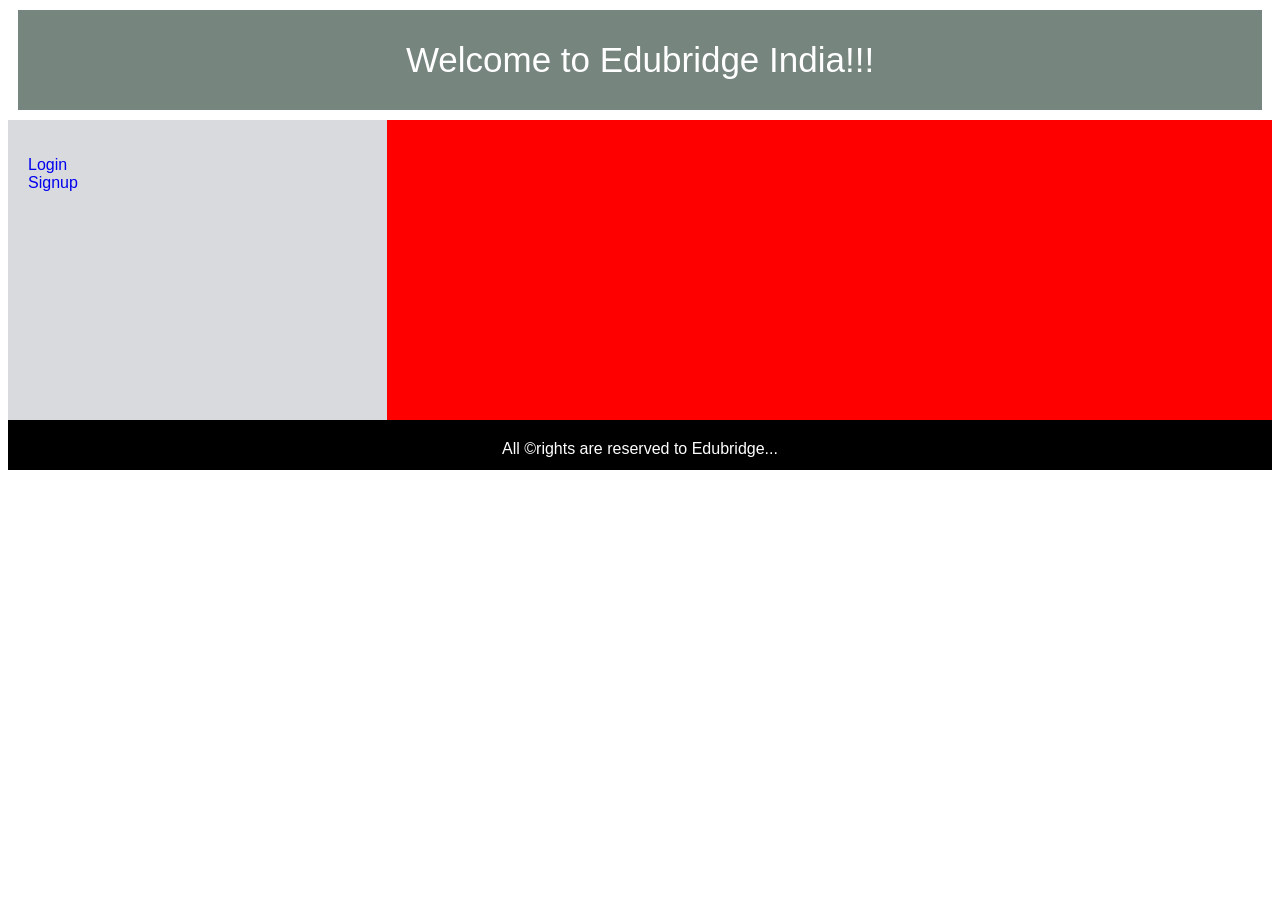
<file: index.html>
<!DOCTYPE html>
<html lang="en">
 <head>
  <meta charset="UTF-8">
  <meta name="Generator" content="EditPlus®️">
  <meta name="Author" content="">
  <meta name="Keywords" content="">
  <meta name="Description" content="">
  <meta name="viewport" content="width=device-width,initial-scale=1">
  <title>Edubridge India</title>
  <link rel="stylesheet" href="css/layout.css"/>
 </head>
 <body>
 <header>
Welcome to Edubridge India!!!
 </header>
 <section>
 <nav>
	<ul>
		<li><a href="html/formlogin1.html" target="frame1">Login</a></li>
        <li><a href="html/signupfull.html" target="frame1" >Signup</a></li>
	</ul>
</nav>
<article>
	<iframe name="frame1" width="100%" height="100%" style="border:0;top:0;left:0;bottom:0;height:100%;width:100%">
</iframe>
</article>
</section>
<footer> All &copyrights are reserved to Edubridge...</footer>
</body>
</html>
</file>
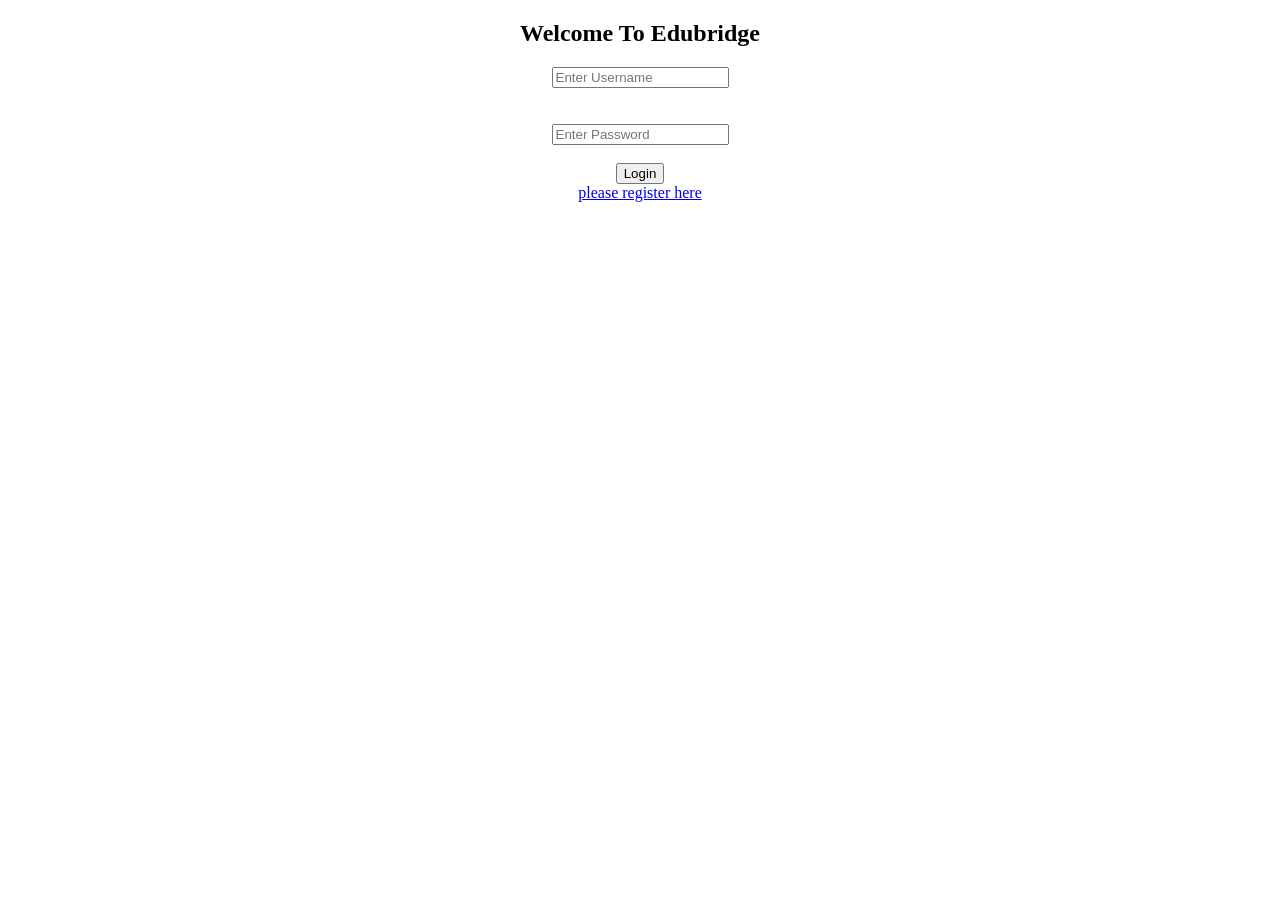
<file: html/formlogin1.html>
<!DOCTYPE html>
<html lang="en">
 <head>
  <meta charset="UTF-8">
  <meta name="Generator" content="EditPlus®">
  <meta name="Author" content="">
  <meta name="Keywords" content="">
  <meta name="Description" content="">
  <title>Login Form</title>
  <script src="../js/validation.js"></script>
 </head>
 <center>
 <body>
 <h2>Welcome To Edubridge</h2>
  <form name="loginform" action = "Success.html" method="post" onsubmit = "return validate()">
	<input type="text" name="username" Placeholder="Enter Username"/><br>
   <br><br>
	<input type="password" name="password" Placeholder="Enter Password"/><br><br>
<input type="Submit" value="Login"/><br>
<a href="task2.html">please register here</a>
 </form>
 </body>
 </center>
</html>
</file>
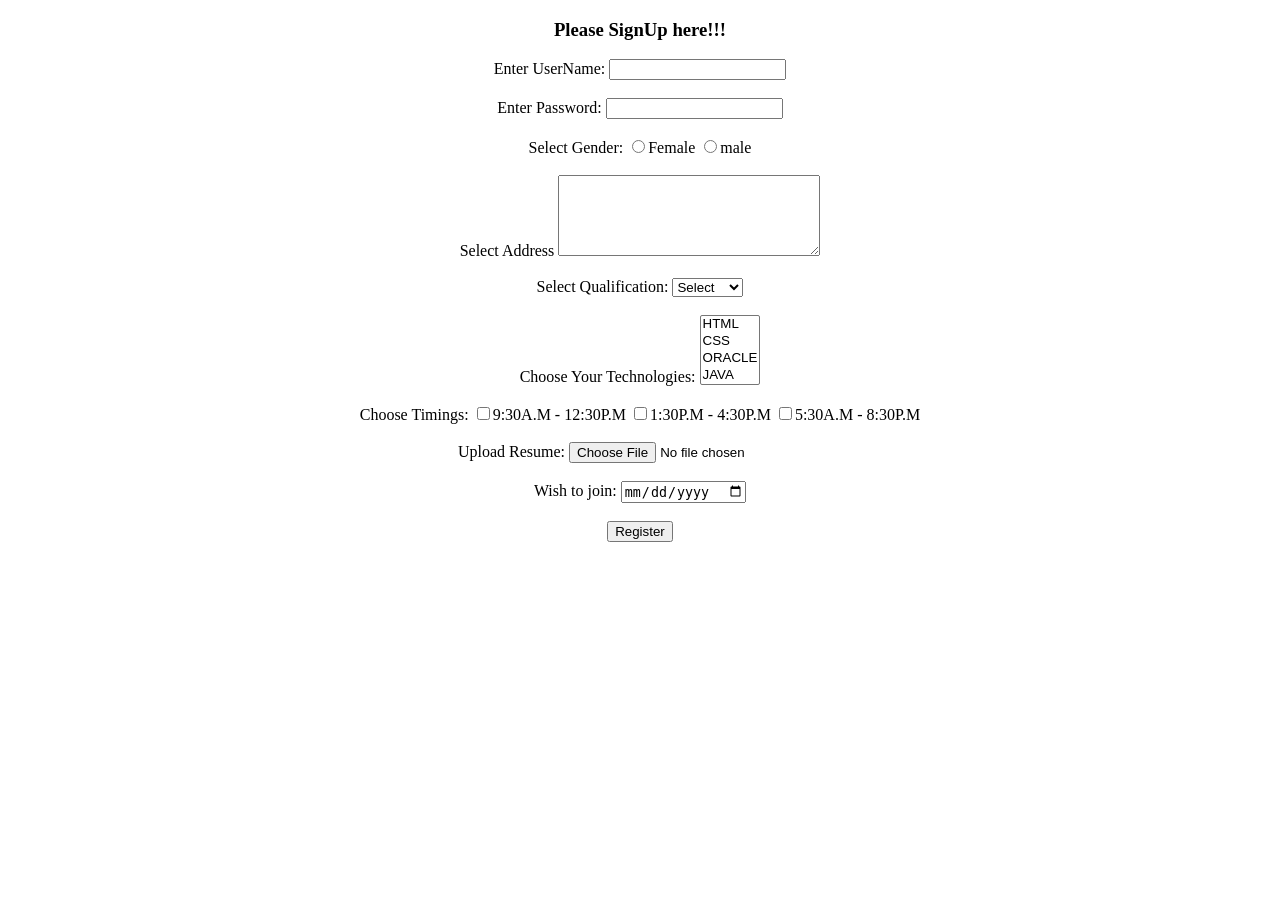
<file: html/signupfull.html>
<!DOCTYPE html>
<html lang="en">
 <head>
  <meta charset="UTF-8">
  <meta name="Generator" content="EditPlus®">
  <meta name="Author" content="">
  <meta name="Keywords" content="">
  <meta name="Description" content="">
  <title>signuptable</title>
  <script src="../js/validation1.js"></script>
 </head>
 <center>
 <body>
  <h3>Please SignUp here!!!</h3>
 <form name="signform" action = "Success.html" method="post" onsubmit = "return validate()">
<label>Enter UserName:</label>
  <input type="text" name="username"/><br><br>
  <label>Enter Password:</label>
  <input type="password" name="password"/><br><br>
   <label>Select Gender:</label>
  <input type="radio" name="gender">Female
  <input type="radio" name="gender">male<br><br>
  <label>Select Address</label>
  <textarea rows=5 cols=30 name="address"></textarea><br><br>
  <label>Select Qualification:</label>
  <select name="qualification">
    <option value="Select">Select</option>
	<option value="B.E">B.E</option>
	<option value="B.TECH">B.TECH</option>
	<option value="MBA">MBA</option>
	<option value="MCA">MCA</option>
  </select><br><br>
  <label>Choose Your Technologies:</label>
   <select name="technologies" multiple>
    <option value="HTML">HTML</option>
	<option value="CSS">CSS</option>
	<option value="ORACLE">ORACLE</option>
	<option value="JAVA">JAVA</option>
	</select><br><br>
	<label>Choose Timings: </label>
	<input type="Checkbox" name="ch1" value="9:30A.M - 12:30P.M">9:30A.M - 12:30P.M</input>
    <input type="Checkbox" name="ch2">1:30P.M - 4:30P.M</input>
	<input type="Checkbox" name="ch3">5:30A.M - 8:30P.M</input><BR><BR>
	<label>Upload Resume: </label>
	<input type="file" name="f1"><br><br>
	<label>Wish to join: </label>
	<input type="date" name="DOJ"><br><br>
  <input type="submit" value="Register"/>
 </body>
 </center>
</html>
</file>
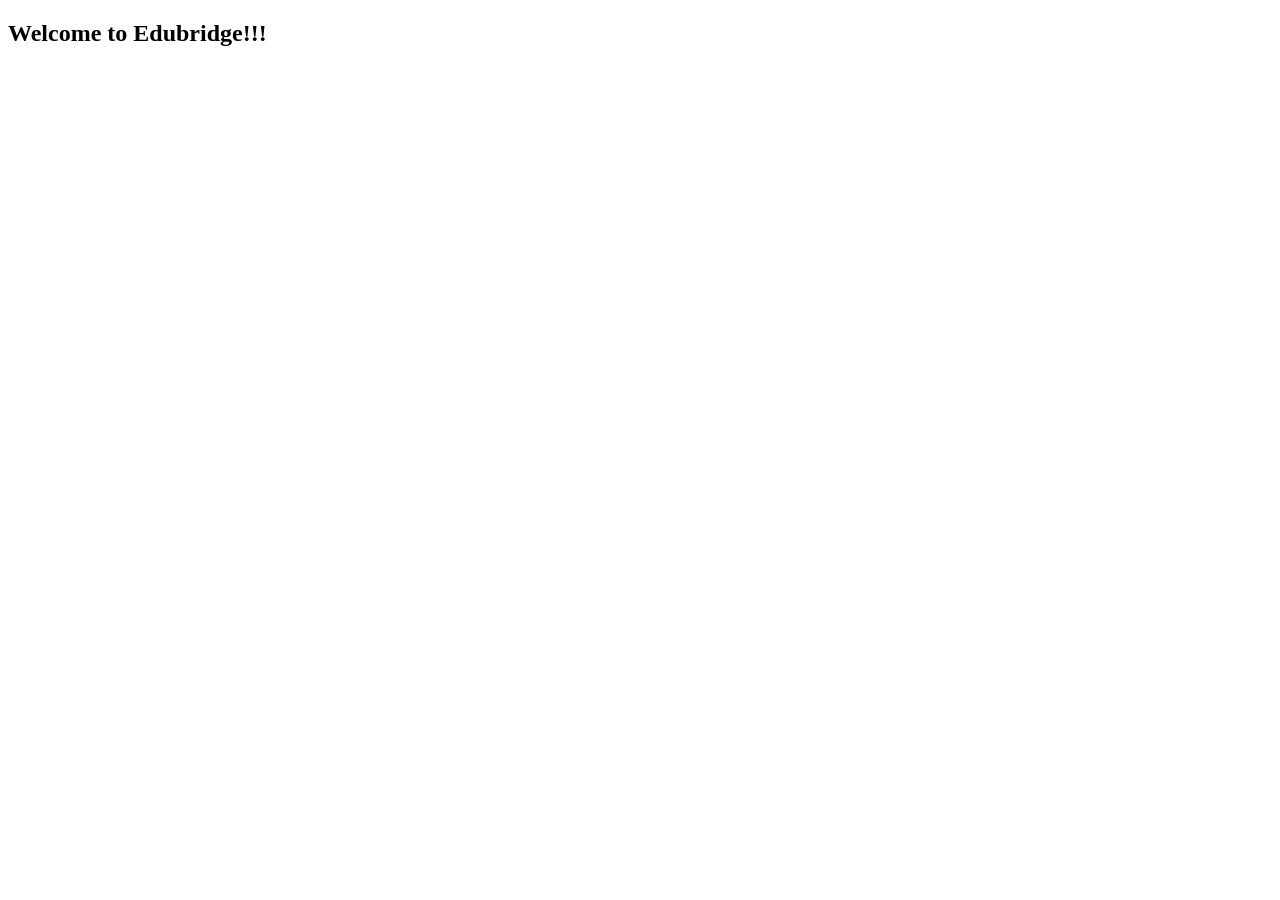
<file: html/Success.html>
<!DOCTYPE html>
<html lang="en">
 <head>
  <meta charset="UTF-8">
  <meta name="Generator" content="EditPlus®">
  <meta name="Author" content="">
  <meta name="Keywords" content="">
  <meta name="Description" content="">
  <title>Document</title>
 </head>
 <body>
  <h2> Welcome to Edubridge!!! </h2>
 </body>
</html>
</file>
<file: css/layout.css>
/*universal selector */
* {
box-sizing:border-box;
}
/*body element selector */
body {
font-family:Arial,Helvetica,Sans-serif;
}
/*header element selector */
header {
background-color:#76857d;
color:white;
font-size:35px;
text-align:center;
padding:30px;
margin:10px;
}
/*nav elements selector*/
nav {
background-color:#d9dade;
width:30%;
height:300px;
float:left;
padding:20px;
}
/*nav ul elements selector*/
nav ul {
list-style-type:none;
padding:0px;
}
/*nav ul a elements selector*/
nav ul a {
text-decoration:none;
}
/*article elements selector*/
article {
width:70%;
height:300px;
float:left;
padding:20px;
background-color:red;
}
/*section elements selector*/
section::after {
content:"";
display:table;
clear:both;
}
/*footer elements selector*/
footer{
background-color:black;
padding:20px;
text-align:center;
height:50px;
color:white;
}
/*responsive layout*/
@media(max-width:600px)
{
nav,article 
{
width:100%;
height: auto;
}
}
</file>
